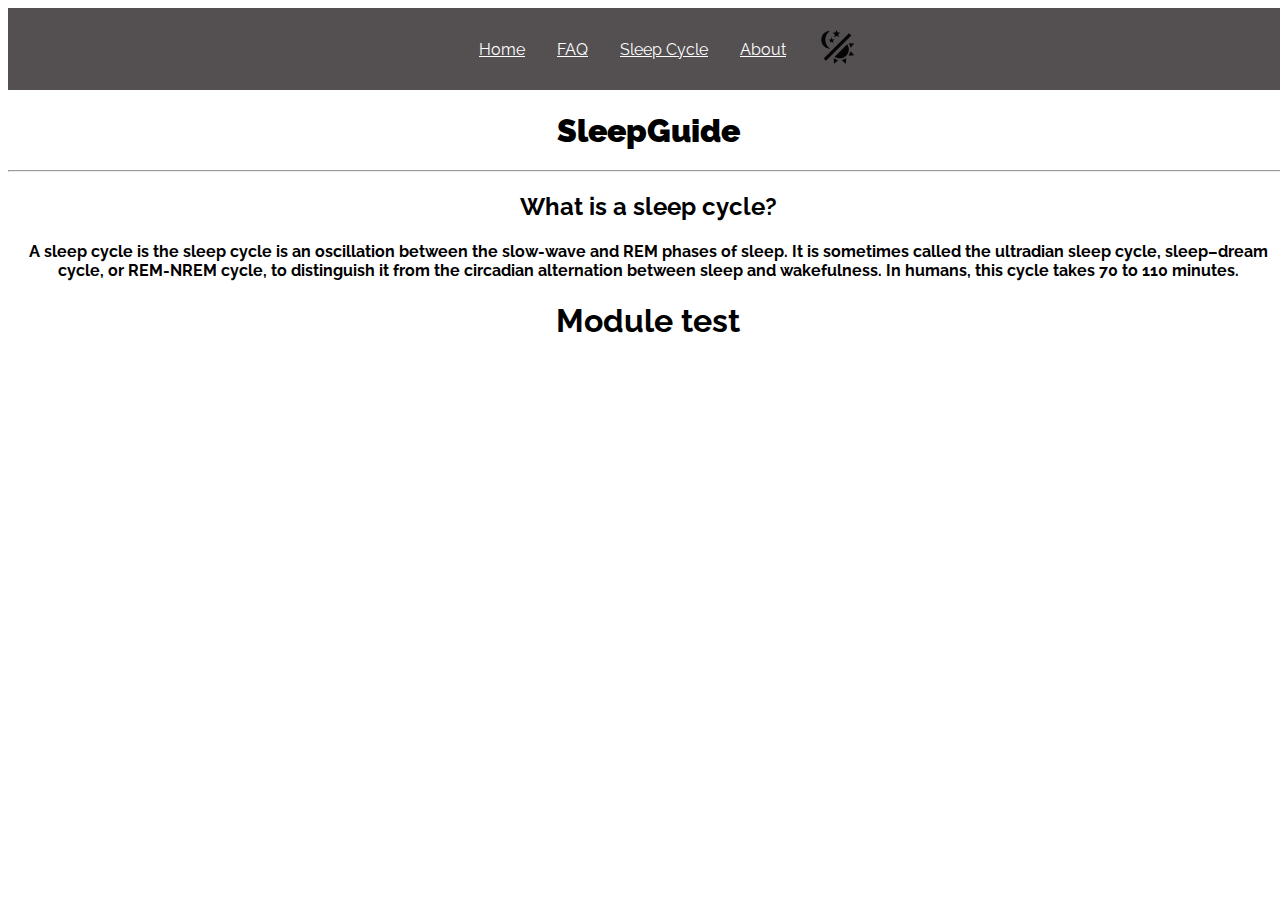
<file: SleepGuide/index.html>
<!DOCTYPE html>
<html>

<head>
  <meta charset="utf-8">
  <meta name="viewport" content="width=device-width">
  <title>replit</title>
  <link href="style.css" rel="stylesheet" type="text/css" />
  <script src="script.js" defer></script>
</head>

<body>
  <center>
    <nav id="nav">
      <ol>
        <li><a href="index.html">Home</a></li>
        <li><a href="FAQ.html">FAQ</a></li>
        <li><a href="SC.html">Sleep Cycle</a></li>
        <li><a class="about" href="About.html">About</a></li>
        <li><a href="dark.html"><img src="LD.svg" alt="Dark mode"></a></li>
      </ol>
    </nav>
    <h1> <b>SleepGuide</b></h1>
    <hr>
<div data-aos="zoom-in">
    <h2> What is a sleep cycle? </h2>
  </div>
    <h4> A sleep cycle is the sleep cycle is an oscillation between the slow-wave and REM phases of sleep. It is sometimes called the ultradian sleep cycle, sleep–dream cycle, or REM-NREM cycle, to distinguish it from the circadian alternation between sleep and wakefulness. In humans, this cycle takes 70 to 110 minutes.</h4>
  <!--  <p class="test"> STICKY NAV TEST</p> </!-->
    <h1 class="image"> Module test</h1>

  </center>
</body>

</html>
</file>
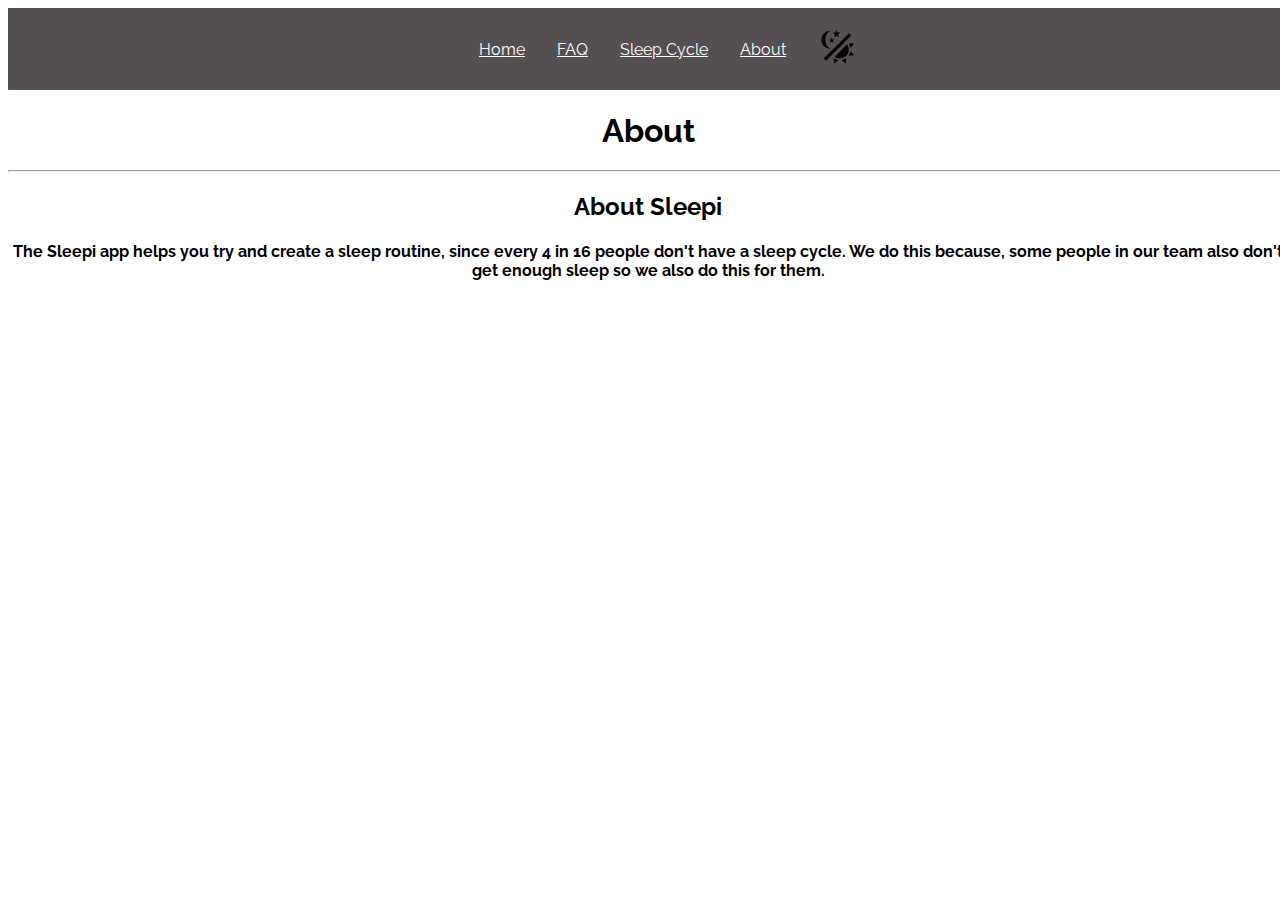
<file: SleepGuide/About.html>
<!DOCTYPE html>
<html>

<head>
  <meta charset="utf-8">
  <meta name="viewport" content="width=device-width">
  <title>replit</title>
  <link href="style.css" rel="stylesheet" type="text/css" />
  <script src="script.js" defer></script>
</head>

<body>
  <center>
    <nav>
      <ol>
        <li><a href="index.html">Home</a></li>
        <li><a href="FAQ.html">FAQ</a></li>
        <li><a href="SC.html">Sleep Cycle</a></li>
        <li><a href="About.html">About</a></li>
        <li><a href="abt-dark.html"><img src="LD.svg" alt="Dark mode"></a></li>
      </ol>
    </nav>
<h1> About</h1>
    <hr>

     <h2> About Sleepi </h2>
    <h4>The Sleepi app helps you try and create a sleep routine, since every 4 in 16 people don't have a sleep cycle. We do this because, some people in our team also don't get enough sleep so we also do this for them.
</h4>
    
   </center>
</body>

</html>
</file>
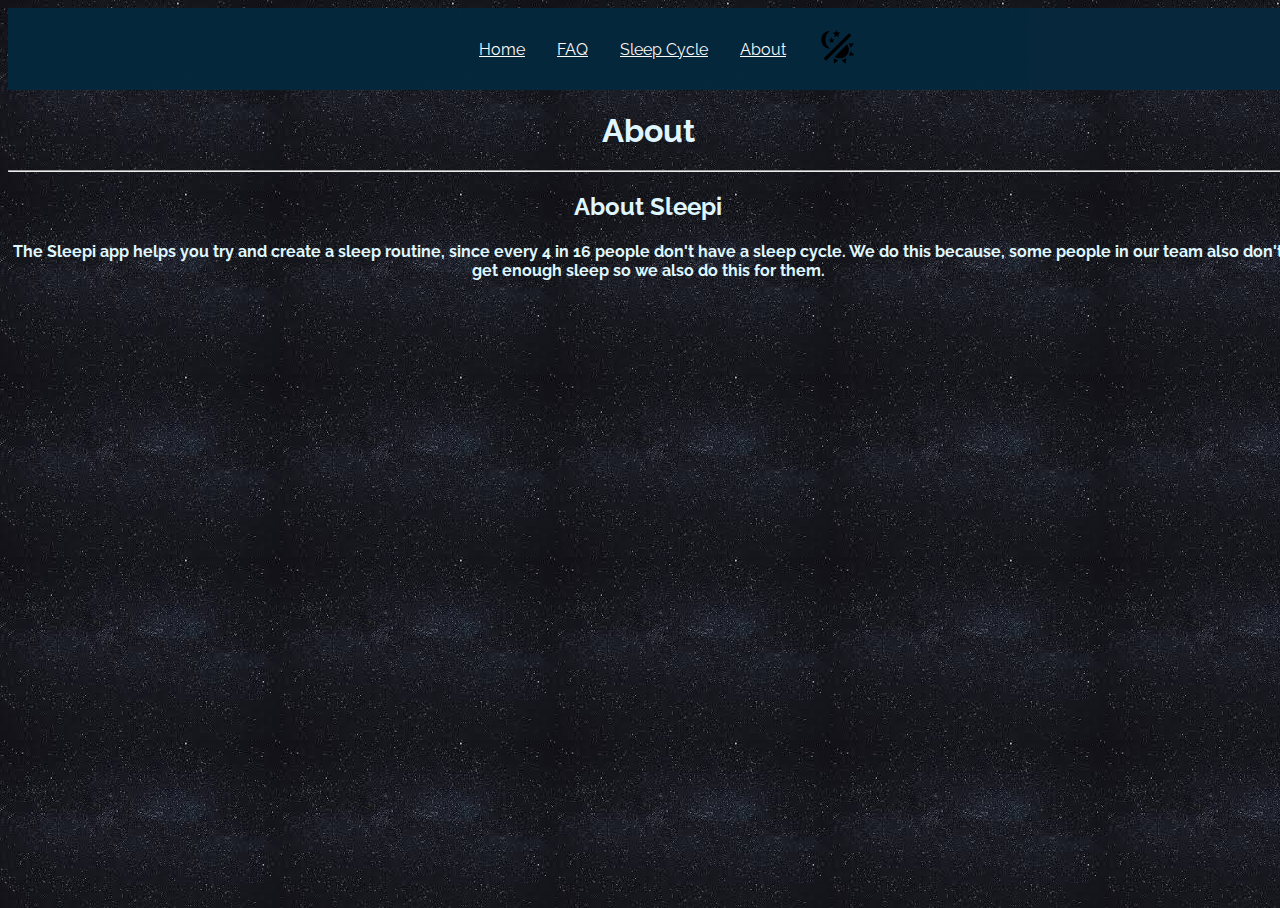
<file: SleepGuide/abt-dark.html>
<!DOCTYPE html>
<html>

<head>
  <meta charset="utf-8">
  <meta name="viewport" content="width=device-width">
  <title>replit</title>
  <link href="dark.css" rel="stylesheet" type="text/css" />
  <script src="script.js" defer></script>
</head>

<body>
  <center>
      <nav id="nav">
      <ol>
        <li><a href="dark.html">Home</a></li>
        <li><a href="FAQ-Dark.html">FAQ</a></li>
        <li><a href="SC-D.html">Sleep Cycle</a></li>
        <li><a class="about" href="abt-dark.html">About</a></li>
        <li><a href="index.html"><img src="LD.svg" alt="light mode"></a></li>
      </ol>
    </nav>
<h1> About</h1>
    <hr>

     <h2> About Sleepi </h2>
    <h4>The Sleepi app helps you try and create a sleep routine, since every 4 in 16 people don't have a sleep cycle. We do this because, some people in our team also don't get enough sleep so we also do this for them.
</h4>
    
   </center>
</body>

</html>
</file>
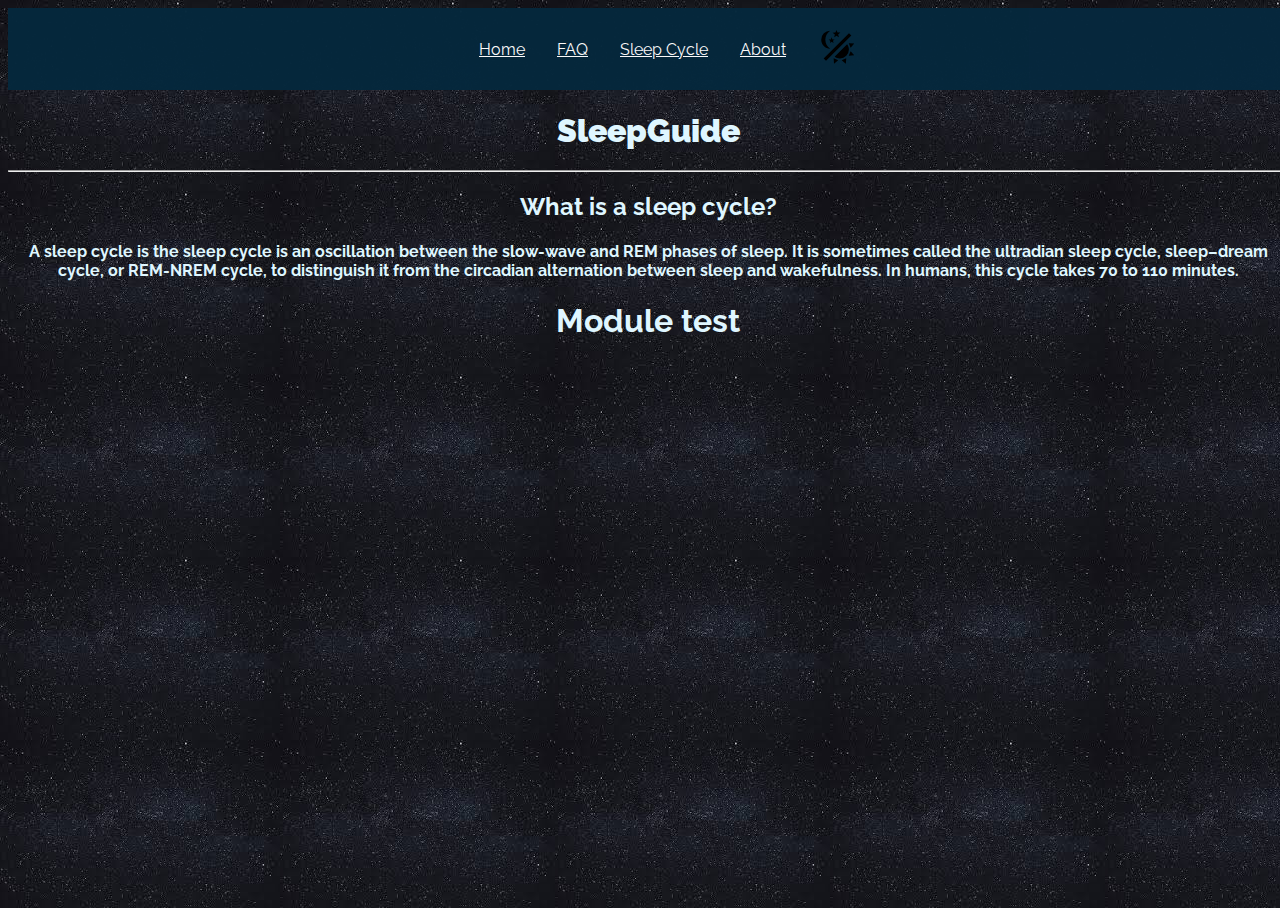
<file: SleepGuide/dark.html>
<!DOCTYPE html>
<html>

<head>
  <meta charset="utf-8">
  <meta name="viewport" content="width=device-width">
  <title>replit</title>
  <link href="dark.css" rel="stylesheet" type="text/css" />
  <script src="script.js" defer></script>
</head>

<body>
  <center>
    <nav id="nav">
      <ol>
        <li><a href="dark.html">Home</a></li>
        <li><a href="FAQ-Dark.html">FAQ</a></li>
        <li><a href="SC-D.html">Sleep Cycle</a></li>
        <li><a class="about" href="abt-dark.html">About</a></li>
        <li><a href="index.html"><img src="LD.svg" alt="light mode"></a></li>
      </ol>
    </nav>
    <h1> <b>SleepGuide</b></h1>
    <hr>

    <h2> What is a sleep cycle? </h2>
    <h4> A sleep cycle is the sleep cycle is an oscillation between the slow-wave and REM phases of sleep. It is sometimes called the ultradian sleep cycle, sleep–dream cycle, or REM-NREM cycle, to distinguish it from the circadian alternation between sleep and wakefulness. In humans, this cycle takes 70 to 110 minutes.</h4>
  <!--  <p class="test"> STICKY NAV TEST</p> </!-->
    <h1 class="image"> Module test</h1>

  </center>
</body>

</html>
</file>
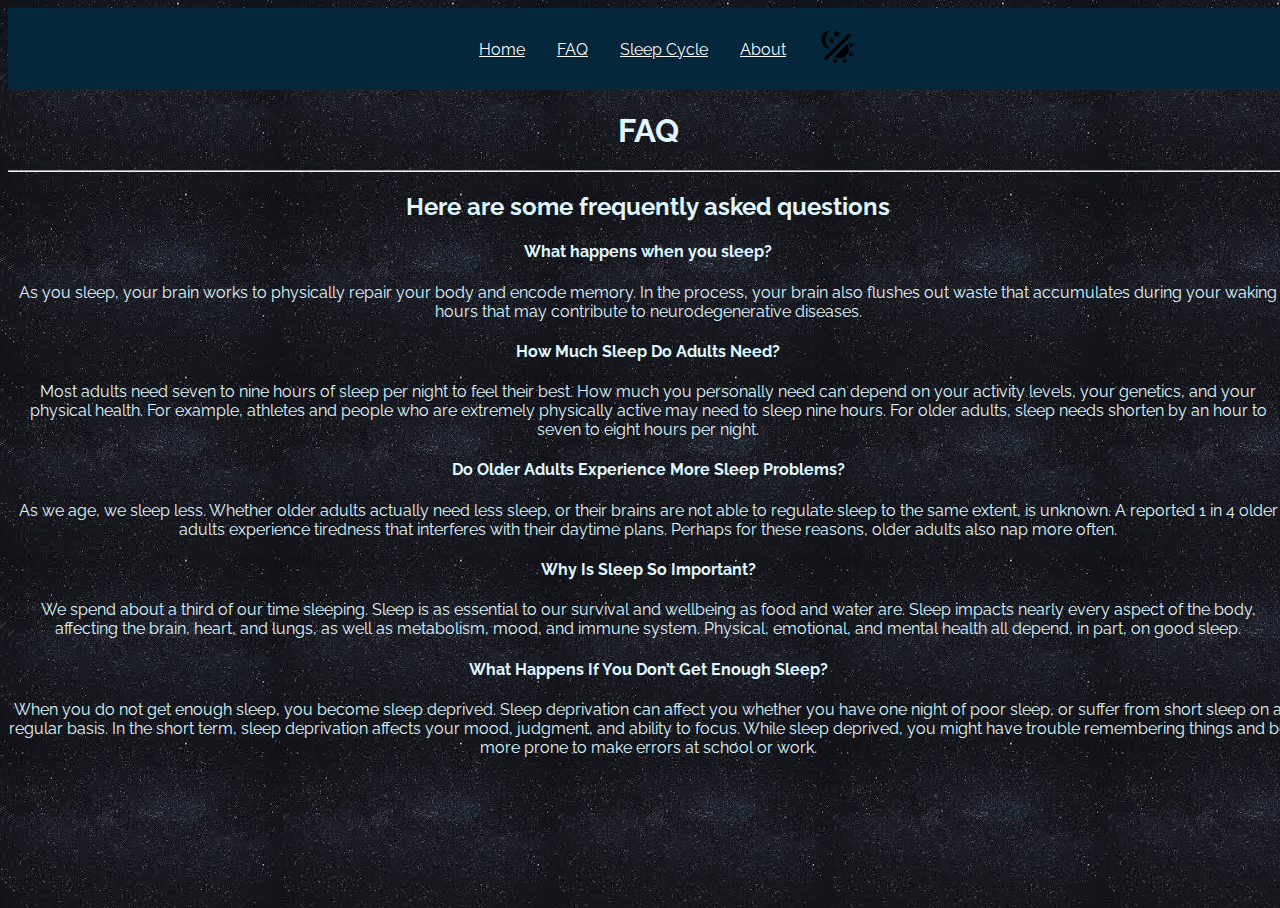
<file: SleepGuide/FAQ-Dark.html>
<!DOCTYPE html>
<html>

<head>
  <meta charset="utf-8">
  <meta name="viewport" content="width=device-width">
  <title>replit</title>
  <link href="dark.css" rel="stylesheet" type="text/css" />
  <script src="script.js" defer></script>
</head>

<body>
  <center>
     <nav id="nav">
      <ol>
        <li><a href="dark.html">Home</a></li>
        <li><a href="FAQ-Dark.html">FAQ</a></li>
        <li><a href="SC-D.html">Sleep Cycle</a></li>
        <li><a class="about" href="abt-dark.html">About</a></li>
        <li><a href="index.html"><img src="LD.svg" alt="light mode"></a></li>
      </ol>
    </nav>
    <h1> FAQ</h1>
    <hr>

    <h2> Here are some frequently asked questions </h2>
    <h4> What happens when you sleep?</h4>
    <p> As you sleep, your brain works to physically repair your body and encode memory. In the process, your brain also flushes out waste that accumulates during your waking hours that may contribute to neurodegenerative diseases. </p>

    <h4>How Much Sleep Do Adults Need?</h4>

    <p>Most adults need seven to nine hours of sleep per night to feel their best. How much you personally need can depend on your activity levels, your genetics, and your physical health. For example, athletes and people who are extremely physically active may need to sleep nine hours. For older adults, sleep needs shorten by an hour to seven to eight hours per night.</p>

  <h4> Do Older Adults Experience More Sleep Problems? </h4>

    <p> As we age, we sleep less. Whether older adults actually need less sleep, or their brains are not able to regulate sleep to the same extent, is unknown. A reported 1 in 4 older adults experience tiredness that interferes with their daytime plans. Perhaps for these reasons, older adults also nap more often. </p>

 <h4> Why Is Sleep So Important? </h4>

    <p>We spend about a third of our time sleeping. Sleep is as essential to our survival and wellbeing as food and water are. Sleep impacts nearly every aspect of the body, affecting the brain, heart, and lungs, as well as metabolism, mood, and immune system. Physical, emotional, and mental health all depend, in part, on good sleep.</p>

     <h4>What Happens If You Don’t Get Enough Sleep?</h4>

    <p>When you do not get enough sleep, you become sleep deprived. Sleep deprivation can affect you whether you have one night of poor sleep, or suffer from short sleep on a regular basis. In the short term, sleep deprivation affects your mood, judgment, and ability to focus. While sleep deprived, you might have trouble remembering things and be more prone to make errors at school or work. </p>
    
  </center>
</body>

</html>
</file>
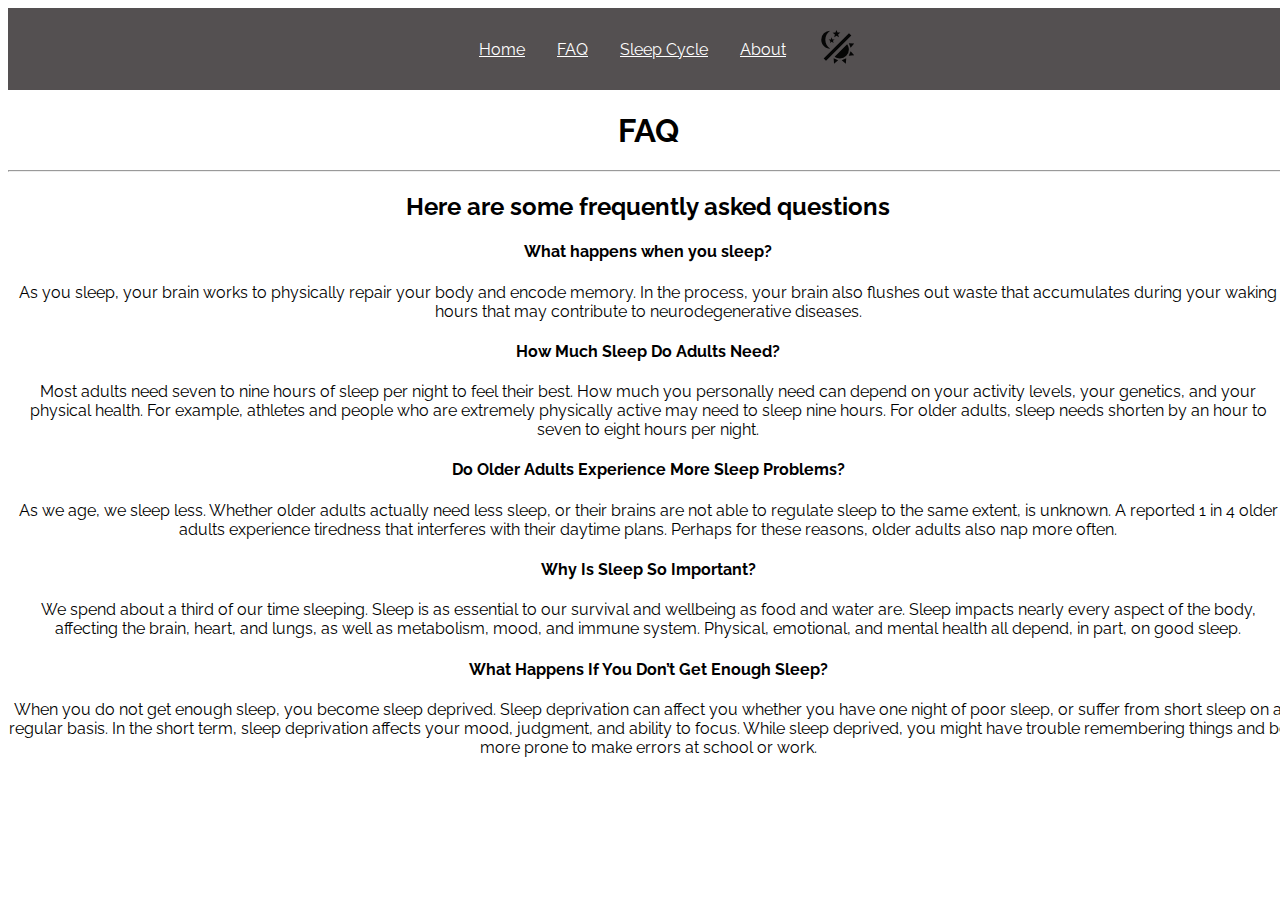
<file: SleepGuide/FAQ.html>
<!DOCTYPE html>
<html>

<head>
  <meta charset="utf-8">
  <meta name="viewport" content="width=device-width">
  <title>replit</title>
  <link href="style.css" rel="stylesheet" type="text/css" />
  <script src="script.js" defer></script>
</head>

<body>
  <center>
    <nav>
      <ol>
        <li><a href="index.html">Home</a></li>
        <li><a href="FAQ.html">FAQ</a></li>
        <li><a href="SC.html">Sleep Cycle</a></li>
        <li><a href="About.html">About</a></li>
        <li><a href="FAQ-Dark.html"><img src="LD.svg" alt="Dark mode"></a></li>
      </ol>
    </nav>
    <h1> FAQ</h1>
    <hr>

    <h2> Here are some frequently asked questions </h2>
    <h4> What happens when you sleep?</h4>
    <p> As you sleep, your brain works to physically repair your body and encode memory. In the process, your brain also flushes out waste that accumulates during your waking hours that may contribute to neurodegenerative diseases. </p>

    <h4>How Much Sleep Do Adults Need?</h4>

    <p>Most adults need seven to nine hours of sleep per night to feel their best. How much you personally need can depend on your activity levels, your genetics, and your physical health. For example, athletes and people who are extremely physically active may need to sleep nine hours. For older adults, sleep needs shorten by an hour to seven to eight hours per night.</p>

  <h4> Do Older Adults Experience More Sleep Problems? </h4>

    <p> As we age, we sleep less. Whether older adults actually need less sleep, or their brains are not able to regulate sleep to the same extent, is unknown. A reported 1 in 4 older adults experience tiredness that interferes with their daytime plans. Perhaps for these reasons, older adults also nap more often. </p>

 <h4> Why Is Sleep So Important? </h4>

    <p>We spend about a third of our time sleeping. Sleep is as essential to our survival and wellbeing as food and water are. Sleep impacts nearly every aspect of the body, affecting the brain, heart, and lungs, as well as metabolism, mood, and immune system. Physical, emotional, and mental health all depend, in part, on good sleep.</p>

     <h4>What Happens If You Don’t Get Enough Sleep?</h4>

    <p>When you do not get enough sleep, you become sleep deprived. Sleep deprivation can affect you whether you have one night of poor sleep, or suffer from short sleep on a regular basis. In the short term, sleep deprivation affects your mood, judgment, and ability to focus. While sleep deprived, you might have trouble remembering things and be more prone to make errors at school or work. </p>
    
  </center>
</body>

</html>
</file>
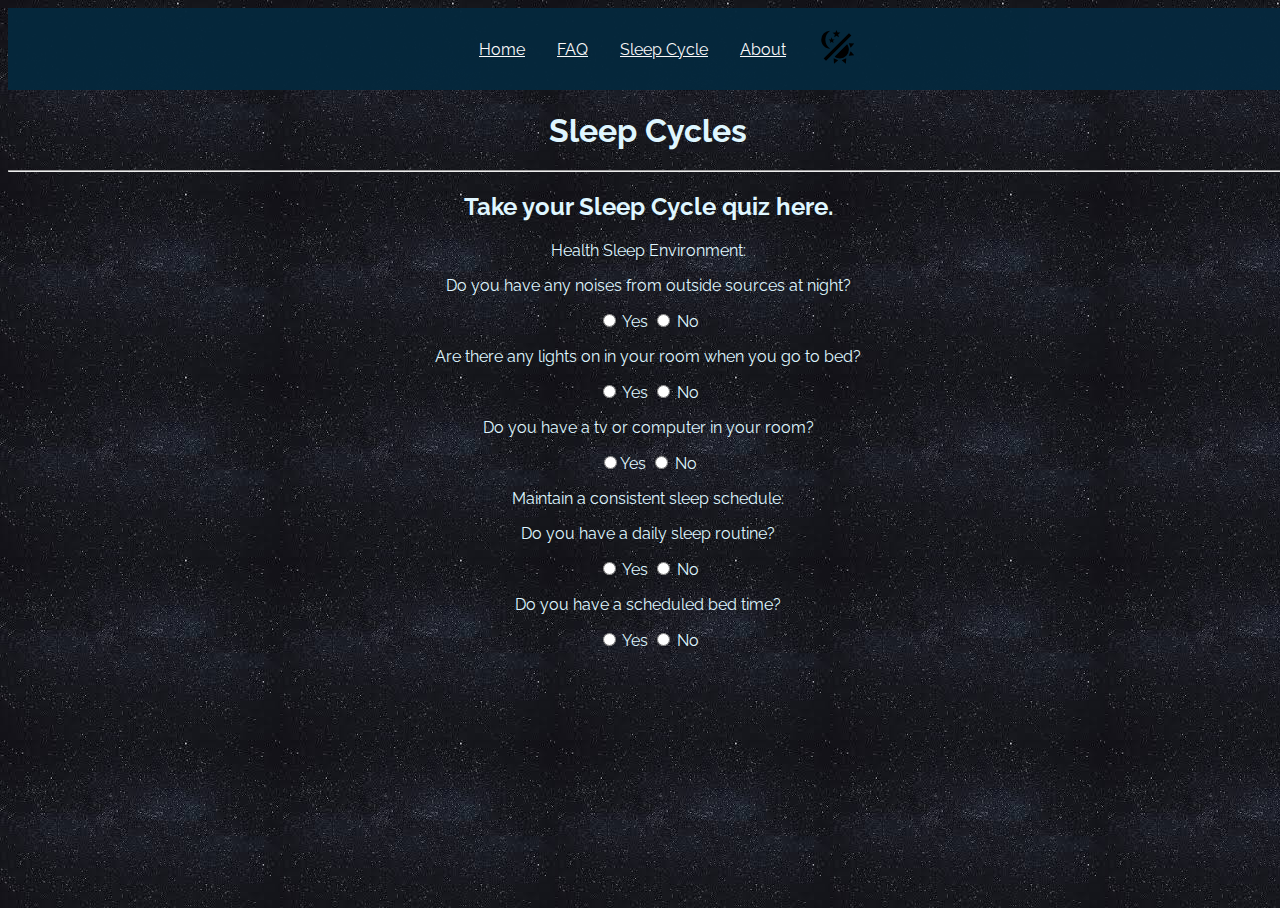
<file: SleepGuide/SC-D.html>
<!DOCTYPE html>
<html>

<head>
  <meta charset="utf-8">
  <meta name="viewport" content="width=device-width">
  <title>replit</title>
  <link href="dark.css" rel="stylesheet" type="text/css" />
  <script src="script.js" defer></script>
</head>

<body>
  <center>
    <nav id="nav">
      <ol>
        <li><a href="dark.html">Home</a></li>
        <li><a href="FAQ-Dark.html">FAQ</a></li>
        <li><a href="SC-D.html">Sleep Cycle</a></li>
        <li><a class="about" href="abt-dark.html">About</a></li>
        <li><a href="index.html"><img src="LD.svg" alt="light mode"></a></li>
      </ol>
    </nav>
    <h1> Sleep Cycles</h1>
    <hr>
    <!--
    Health Sleep Environment:
    Question 1: Any noises from outside sources at night?
    Question 2: Are there any lights on in your room when you go to bed?
    Question 3:Do you have a tv or computer in your room?

    Maintain a consistent sleep schedule:
    Question 1:Do you have a daily sleep routine?
    Question 2:Do you have a scheduled bed time?
    Question 3:
    -->
    <h2> Take your Sleep Cycle quiz here.</h2>
    <form>
      <p>Health Sleep Environment: </p>

      <p>Do you have any noises from outside sources at night?</p>
      <input type="radio" id="questionOne" name="questionOne" value="HTML">
      <label for="questionOne">Yes</label>
      <input type="radio" id="questionOne" name="questionOne" value="HTML">
      <label for="questionOne">No
        <p>Are there any lights on in your room when you go to bed?</p>
        <input type="radio" id="questionTwo" name="questionTwo" value="HTML">
        <label for="questionTwo">Yes</label>
        <input type="radio" id="questionTwo" name="questionTwo" value="HTML">
        <label for="questionTwo">No</label>
        <p>Do you have a tv or computer in your room?</p>
        <input type="radio" id="questionThree" name="questionThree" value="HTML" <label for="questionThree">Yes
      </label>
      <input type="radio" id="questionThree" name="questionThree" value="HTML">
      <label for="questionThree">No</label>
      <p>Maintain a consistent sleep schedule:</p>

      <p>Do you have a daily sleep routine?</p>
      <input type="radio" id="questionFour" name="questionFour" value="HTML">
      <label for="questionFour">Yes</label>
      <input type="radio" id="questionFour" name="questionFour" value="HTML">
      <label for="questionFour">No</label>
      <p>Do you have a scheduled bed time?</p>
      <input type="radio" id="questionFive" name="questionFive" value="HTML">
      <label for="questionFive">Yes</label>
      <input type="radio" id="questionFive" name="questionFive" value="HTML">
      <label for="questionFive">No</label>
    </form>
  </center>
</body>

</html>
</file>
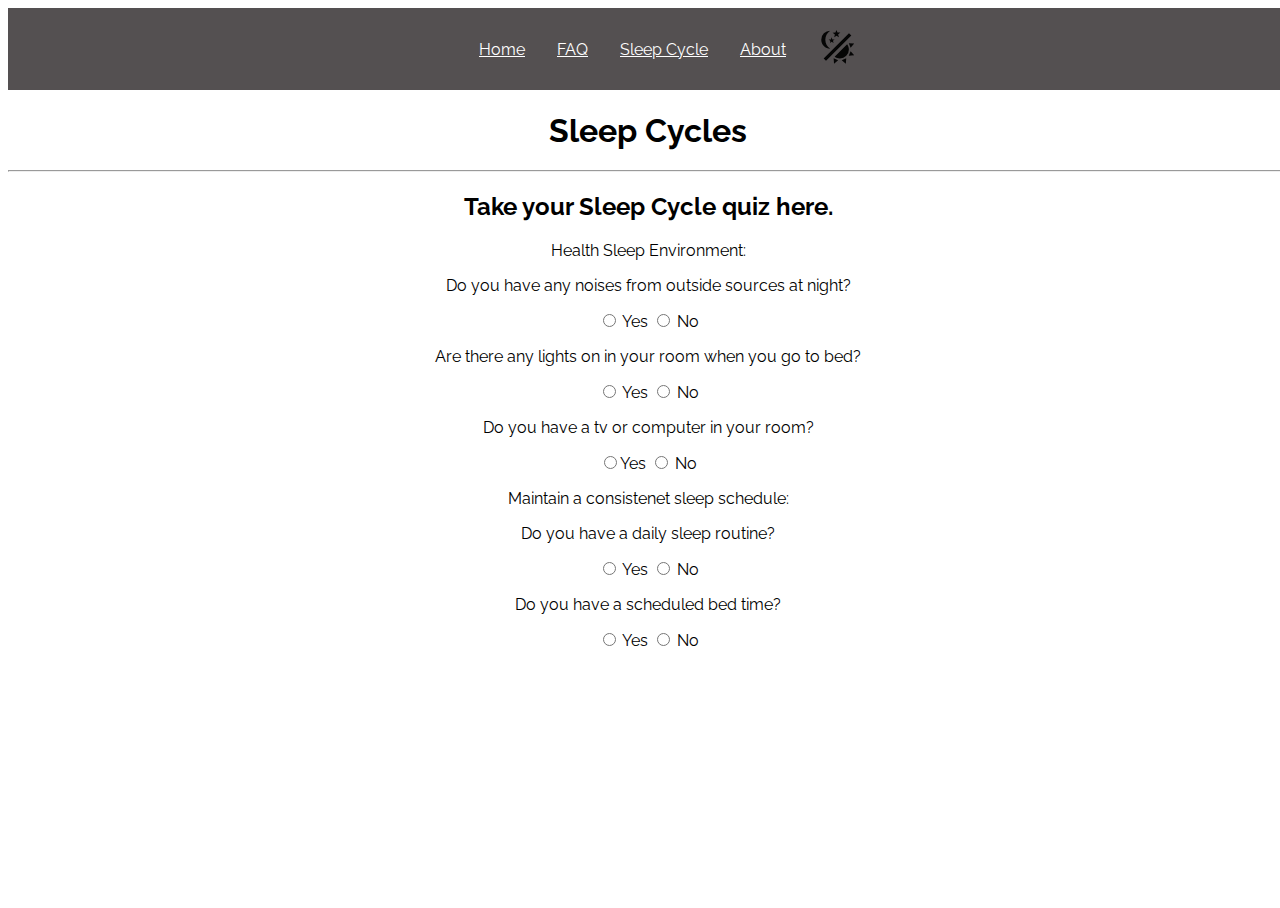
<file: SleepGuide/SC.html>
<!DOCTYPE html>
<html>

<head>
  <meta charset="utf-8">
  <meta name="viewport" content="width=device-width">
  <title>replit</title>
  <link href="style.css" rel="stylesheet" type="text/css" />
  <script src="script.js" defer></script>
</head>

<body>
  <center>
    <nav>
      <ol>
        <li><a href="index.html">Home</a></li>
        <li><a href="FAQ.html">FAQ</a></li>
        <li><a href="SC.html">Sleep Cycle</a></li>
        <li><a href="About.html">About</a></li>
        <li><a href="SC-D.html"><img src="LD.svg" alt="Dark mode"></a></li>
      </ol>
    </nav>
    <h1> Sleep Cycles</h1>
    <hr>
    <!--
    Health Sleep Environment:
    Question 1: Any noises from outside sources at night?
    Question 2: Are there any lights on in your room when you go to bed?
    Question 3:Do you have a tv or computer in your room?

    Maintain a consistenet sleep schedule:
    Question 1:Do you have a daily sleep routine?
    Question 2:Do you have a scheduled bed time?
    Question 3:
    -->
    <h2> Take your Sleep Cycle quiz here.</h2>
    <form>
      <p>Health Sleep Environment:</p>
      
      <p>Do you have any noises from outside sources at night?</p>
      <input type="radio" id="questionOne" name="questionOne" value="HTML">
      <label for="questionOne">Yes</label>
      <input type="radio" id="questionOne" name="questionOne" value="HTML">
      <label for="questionOne">No
      <p>Are there any lights on in your room when you go to bed?</p>
      <input type="radio" id="questionTwo" name="questionTwo" value="HTML">
      <label for="questionTwo">Yes</label>
      <input type="radio" id="questionTwo" name="questionTwo" value="HTML">
      <label for="questionTwo">No</label>
        <p>Do you have a tv or computer in your room?</p>
      <input type="radio" id="questionThree" name="questionThree" value="HTML"
      <label for="questionThree">Yes</label>
      <input type="radio" id="questionThree" name="questionThree" value="HTML">     
      <label for="questionThree">No</label>
      <p>Maintain a consistenet sleep schedule:</p>

      <p>Do you have a daily sleep routine?</p>
      <input type="radio" id="questionFour" name="questionFour" value="HTML">
      <label for="questionFour">Yes</label>
      <input type="radio" id="questionFour" name="questionFour" value="HTML">
      <label for="questionFour">No</label>
      <p>Do you have a scheduled bed time?</p>
      <input type="radio" id="questionFive" name="questionFive" value="HTML">
      <label for="questionFive">Yes</label>
      <input type="radio" id="questionFive" name="questionFive" value="HTML">
      <label for="questionFive">No</label>
    </form>
  </center>
</body>

</html>
</file>
<file: SleepGuide/style.css>
@import url('https://fonts.googleapis.com/css2?family=Raleway&display=swap');

html, body {
  height: 100%;
  width: 100%;
  font-family: 'Raleway', sans-serif;
  color:black;
}
/**color theme: #50514F #F7FFF6 #BCEBCB #87D68D #93B48B*/
ol{
  display:inline-flex;
  list-style-type: none;
  align-items:center;
}
li{
  margin:1em;
  margin-top:0.2em;
  margin-bottom:0.2em;
}
a{
  color:white;
}
nav{
  background: #514d4e;
  opacity:98%;
  position: sticky;
  top:0px;
}


h1{
  text-emphasis: bold;
}
.about{
  right:1em;
}
img{
  height: 40px;
  width: 39px;
  margin:0px;
  padding:0px;
}
.image:hover{
  color: yellowgreen;
  font-size:40px;
}

li:hover{
  font-size: 20px;
}
img:hover{
  length:75px;
  width:75px;
}

/**
Website Sina used for animations on his website
https://michalsnik.github.io/aos/**/


@import url('https://fonts.googleapis.com/css2?family=Raleway&display=swap');
</file>
<file: SleepGuide/dark.css>
@import url('https://fonts.googleapis.com/css2?family=Raleway&display=swap');

html, body {
  height: 100%;
  width: 100%;
  font-family: 'Raleway', sans-serif;
  color:#DFF6FF;
  background-image: url('stars.jpg');
}
/**color theme: #50514F #F7FFF6 #BCEBCB #87D68D #93B48B*/
ol{
  display:inline-flex;
  list-style-type: none;
  align-items:center;
}
li{
  margin:1em;
  margin-top:0.2em;
  margin-bottom:0.2em;
}
a{
  color:white;
}
nav{
  background:#06283D;
  opacity:98%;
  position: sticky;
  top:0px;
}


h1{
  text-emphasis: bold;
}
.about{
  right:1em;
}
img{
  height: 40px;
  width: 39px;
  margin:0px;
  padding:0px;
}



@import url('https://fonts.googleapis.com/css2?family=Raleway&display=swap');
</file>
